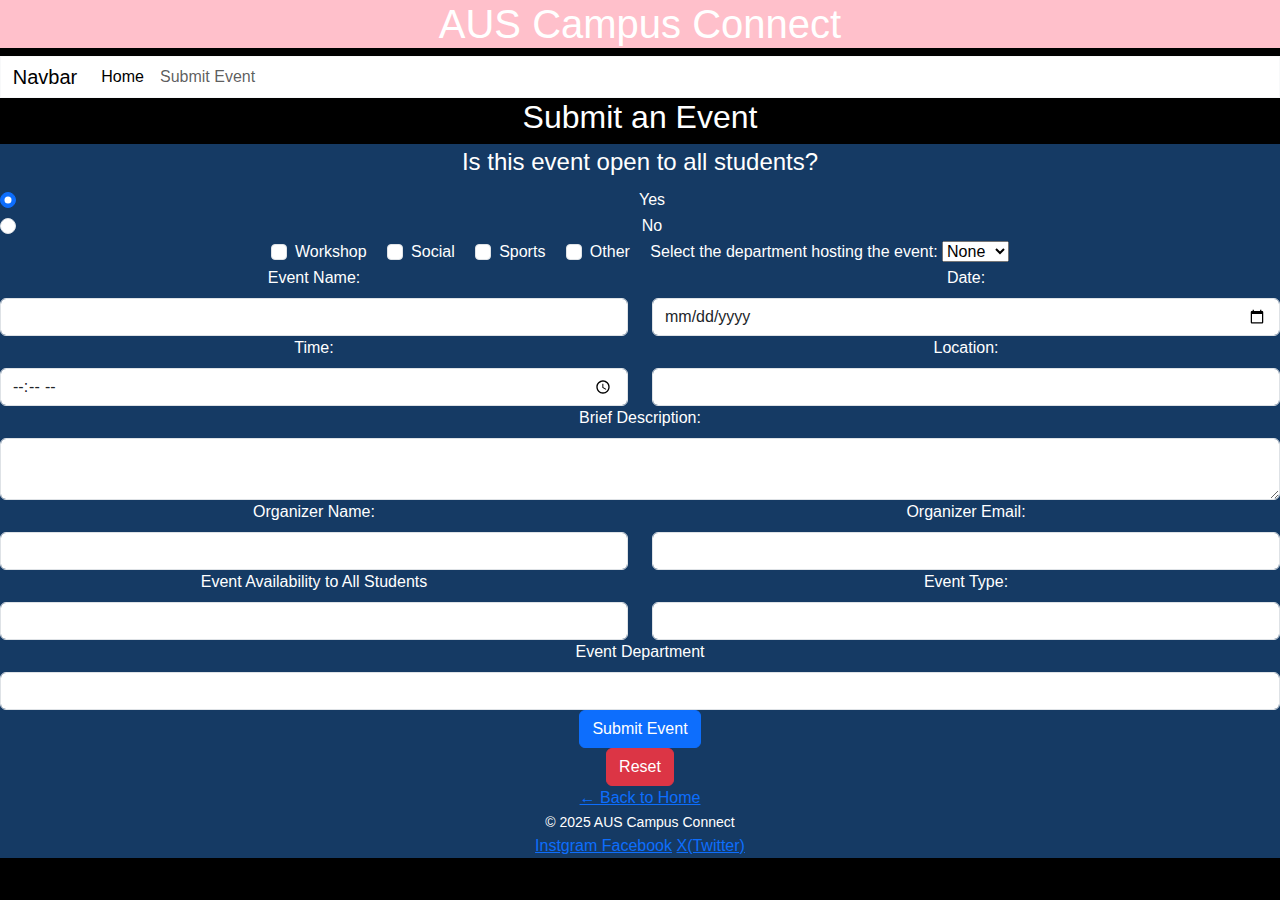
<file: p2.html>
<!DOCTYPE html>
<html lang="en">
<head>
  <link href="https://cdn.jsdelivr.net/npm/bootstrap@5.3.8/dist/css/bootstrap.min.css" rel="stylesheet"/>
<script src="https://cdn.jsdelivr.net/npm/bootstrap@5.3.8/dist/js/bootstrap.bundle.min.js"></script>
    <link rel ="stylesheet" href="styles.css">
<meta charset="UTF-8">
<meta name="viewport" content="width=device-width, initial-scale=1.0">
<title>Document</title>
</head>
<body>
  <script src="https://cdn.jsdelivr.net/npm/bootstrap@5.3.8/dist/js/bootstrap.bundle.min.js"></script>
<h1>AUS Campus Connect</h1>

<nav class="navbar navbar-expand-lg bg-body-tertiary navbar-style">
  <div class="container-fluid">
    <a class="navbar-brand" href="#">Navbar</a>
    <button class="navbar-toggler" type="button" data-bs-toggle="collapse" data-bs-target="#navbarNavAltMarkup" aria-controls="navbarNavAltMarkup" aria-expanded="false" aria-label="Toggle navigation">
      <span class="navbar-toggler-icon"></span>
    </button>
    <div class="collapse navbar-collapse" id="navbarNavAltMarkup">
      <div class="navbar-nav">
        <a class="nav-link active" aria-current="page" href="index.html">Home</a>
        <a class="nav-link" href="p2.html">Submit Event</a>
      </div>
    </div>
  </div>
</nav>

<h2>Submit an Event </h2>
<form>
  <legend>Is this event open to all students?</legend>
  <div class="form-check">
  <input class="form-check-input" type="radio" name="flexRadioDefault" id="flexRadioDefault1" checked>
  <label class="form-check-label" for="flexRadioDefault1">
    Yes
  </label>
</div>
<div class="form-check">
  <input class="form-check-input" type="radio" name="flexRadioDefault" id="flexRadioDefault2">
  <label class="form-check-label" for="flexRadioDefault2">
    No
  </label>
</div>

  <div class="form-check form-check-inline">
  <input class="form-check-input" type="checkbox" id="inlineCheckbox1" value="option1">
  <label class="form-check-label" for="inlineCheckbox1">Workshop</label>
</div>
<div class="form-check form-check-inline">
  <input class="form-check-input" type="checkbox" id="inlineCheckbox2" value="option2">
  <label class="form-check-label" for="inlineCheckbox2">Social</label>
</div>
<div class="form-check form-check-inline">
  <input class="form-check-input" type="checkbox" id="inlineCheckbox3" value="option3">
  <label class="form-check-label" for="inlineCheckbox3">Sports</label>
</div>
<div class="form-check form-check-inline">
  <input class="form-check-input" type="checkbox" id="inlineCheckbox2" value="option2">
  <label class="form-check-label" for="inlineCheckbox2">Other</label>
</div>
    </fieldset>

    <label for="dropdown">Select the department hosting the event:</label>
    <select id="dropdown" name="options">
        <option value="option1">None</option>
        <option value="option2">CEN</option>
        <option value="option3">SBA</option>
        <option value="option4">CAS</option>
        <option value="option5">CAAD</option>
        <option value="option6">OSA</option>
        <option value="option7">Other</option>
    </select>
<form action="">
      <div class="row">

<div class="col-md-6 col-sm-12"><label class="form-label">Event Name: </label ><input class="form-control"></div>
<div  class="col-md-6 col-sm-12"><label class="form-label">Date: </label><input type="date" class="form-control"></div>
<div class="col-md-6 col-sm-12"><label class="form-label">Time: </label><input type="time" class="form-control"></div>
<div class="col-md-6 col-sm-12"><label class="form-label">Location: </label><input class="form-control"></div>
<div class="col-md-12 col-sm-12"><label class="form-label"> Brief Description: 
</label><textarea class="form-control"></textarea></div>
<div class="col-md-6 col-sm-12"><label class="form-label">Organizer Name: </label><input class="form-control"></div>
<div class="col-md-6 col-sm-12"><label class="form-label">Organizer Email: </label><input class="form-control"></div>
<div class="col-md-6 col-sm-12"><label class="form-label">Event Availability to All Students </label><input class="form-control"></div>
<div class="col-md-6 col-sm-12"><label class="form-label">Event Type: </label><input class="form-control"></div>
<div class="col-md-12 col-sm-12"><label class="form-label">Event Department </label><input class="form-control"></div>
<div class="col-md-12 col-sm-12"><label><button type = "submit" class="btn btn-primary">Submit Event</button></label></div>
<div class="col-md-12 col-sm-12"><label><button type="reset" class="btn btn-danger">Reset</button></label></div>
<a href="index.html"> &larr; Back to Home</a>
<footer>
<small>
&copy; 2025 AUS Campus Connect
</small>
<br>
<a href="index.html"> Instgram </a>
<a href="index.html"> Facebook</a> 
<a href="index.html"> X(Twitter) </a>
</footer>
</body>
</html>
</file>
<file: styles.css>
body{
    font-family:'Segoe UI', Tahoma, Geneva, Verdana, sans-serif, Courier, monospace;
     background-color: black;

    color:white;/**/
    text-align: center;
}
nav{
    display: block;
    margin:0 auto;
}
header{
    background-color: #d90429;
}
h1{
   background-color: pink;
   font-size:32

}
h2{
    font-size:25
}
img{
    size: 0.2rem;
}
form{
 background-color: #153a64;
font-size:20;
color:white;
padding: 2 rem;
margin: 0.5 rem;

}
footer{
    background-color    :#153a64;
    color: white;

}

.accent:hover{
 color: black;

}
button{

background-color: #d90429;
color: yellow;
border: 0.3 rem;
padding: 0.7 rem;
}

.navbar-style{
  padding: 0.05rem;

}
.navbar-style *{
    background-color:white;
}
</file>
